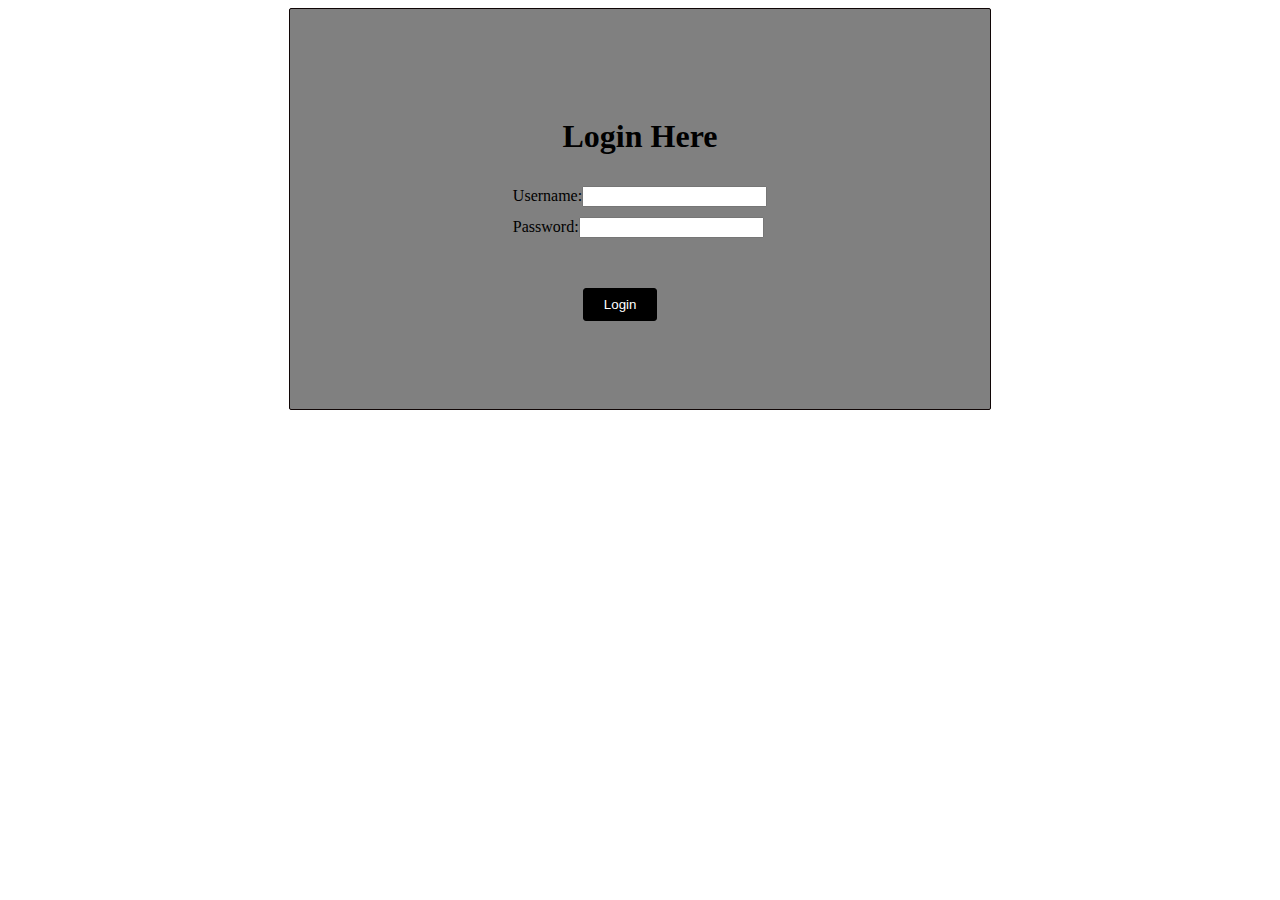
<file: Html/index.html>
<!DOCTYPE html>
<html lang="en">
  <head>
    <meta charset="UTF-8" />
    <meta name="viewport" content="width=device-width, initial-scale=1.0" />
    <title>Document</title>
    <link rel="stylesheet" href="../CSS/indexStyle.css">
  </head>
  <body>
    <div class="container">
      <h1>Login Here</h1>

      <form action="./currency.html">
        <div class="amount">
          <label for="username"></label>Username:<input
            type="text"
            name=""
            id="username"
            required
          />
        </div>
        <div class="Password">
          <label for="Password" class='pass'></label >Password:<input
            type="text"
            name=""
            id="Password"
            required
          />
        </div>
        <div>
            <button type="submit" class="submit" value="Login" >Login</button></div>
      </form>
    </div>
    <script src="../js/login.js"></script>
  </body>
</html>
</file>
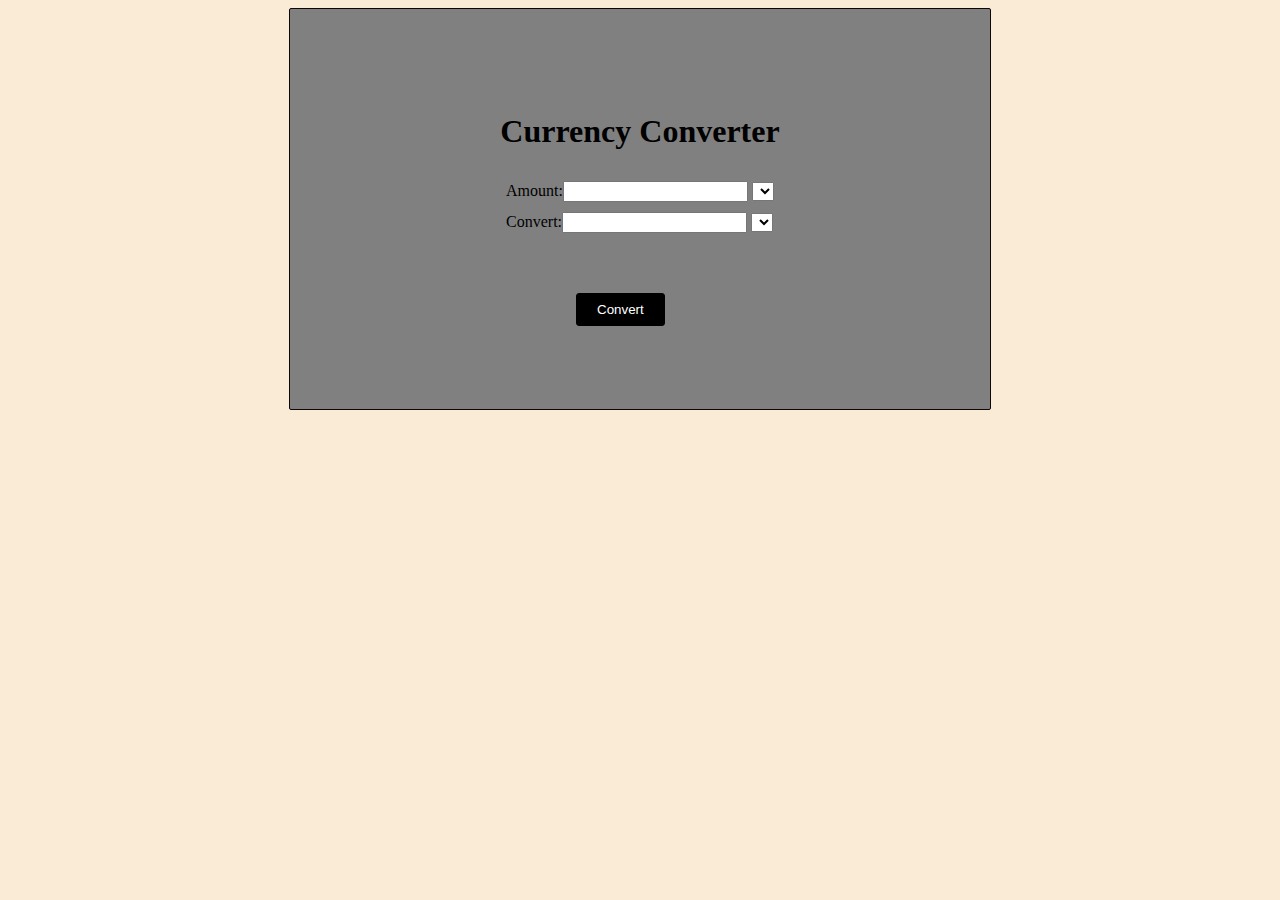
<file: Html/currency.html>
<!DOCTYPE html>
<html lang="en">
  <head>
    <meta charset="UTF-8" />
    <meta name="viewport" content="width=device-width, initial-scale=1.0" />
    <title>Document</title>
    <link rel="stylesheet" href="../CSS/currencyStyle.css">
  </head>
  <body>
    <div class="container">
      <h1>Currency Converter</h1>
      <form action="">
        <div class="amount">
          <label for="amount"></label>Amount:<input
            type="text"
            name=""
            id="amount"
          />
          <select name="options" id="" class="option1">
            <option value=""></option>
          </select>
        </div>
        <div class="Convert">
          <label for="Convert"></label>Convert:<input
            type="text"
            name=""
            id="Convert"
          />
          <select name="options" id="" class="option2">
            <option value=""></option>
          </select>
        </div>
        <div>
        <input type="submit" value="Convert" class="submit" /></div>
      </form>
    </div>
    <script src="../js/currency.js"></script>
  </body>
</html>
</file>
<file: CSS/indexStyle.css>
body {
        display: flex;
        align-items: center;
        justify-content: center;
      }
      .container {
        background-color: grey;
        width: 700px;
        height: 400px;
        border: 1px solid rgb(16, 6, 6);
        border-radius: 2px;
        display: flex;
        flex-direction: column;
        align-items: center;
        justify-content: center;
        
      }
      .amount,.Convert{
        margin: 10px;
      }
      .submit{
        margin-left:80px;
        margin-top: 50px;
        outline: 0;
        border: 1px solid black;
        color: white;
        padding: 8px 20px;
        background-color: black;
        border-radius: 3px;
      }
      .pass{
        margin-left: 10px;
      }
</file>
<file: CSS/currencyStyle.css>
body {
        display: flex;
        align-items: center;
        justify-content: center;
        background-color: antiquewhite;
      }
      .container {
        background-color: grey;
        width: 700px;
        height: 400px;
        border: 1px solid rgb(16, 6, 6);
        border-radius: 2px;
        display: flex;
        flex-direction: column;
        align-items: center;
        justify-content: center;
        
      }
      .amount,.Convert{
        margin: 10px;
      }
      input[type='submit']{
        margin-left:80px;
        margin-top: 50px;
        outline: 0;
        border: 1px solid black;
        color: white;
        padding: 8px 20px;
        background-color: black;
        border-radius: 3px;
      }
</file>
